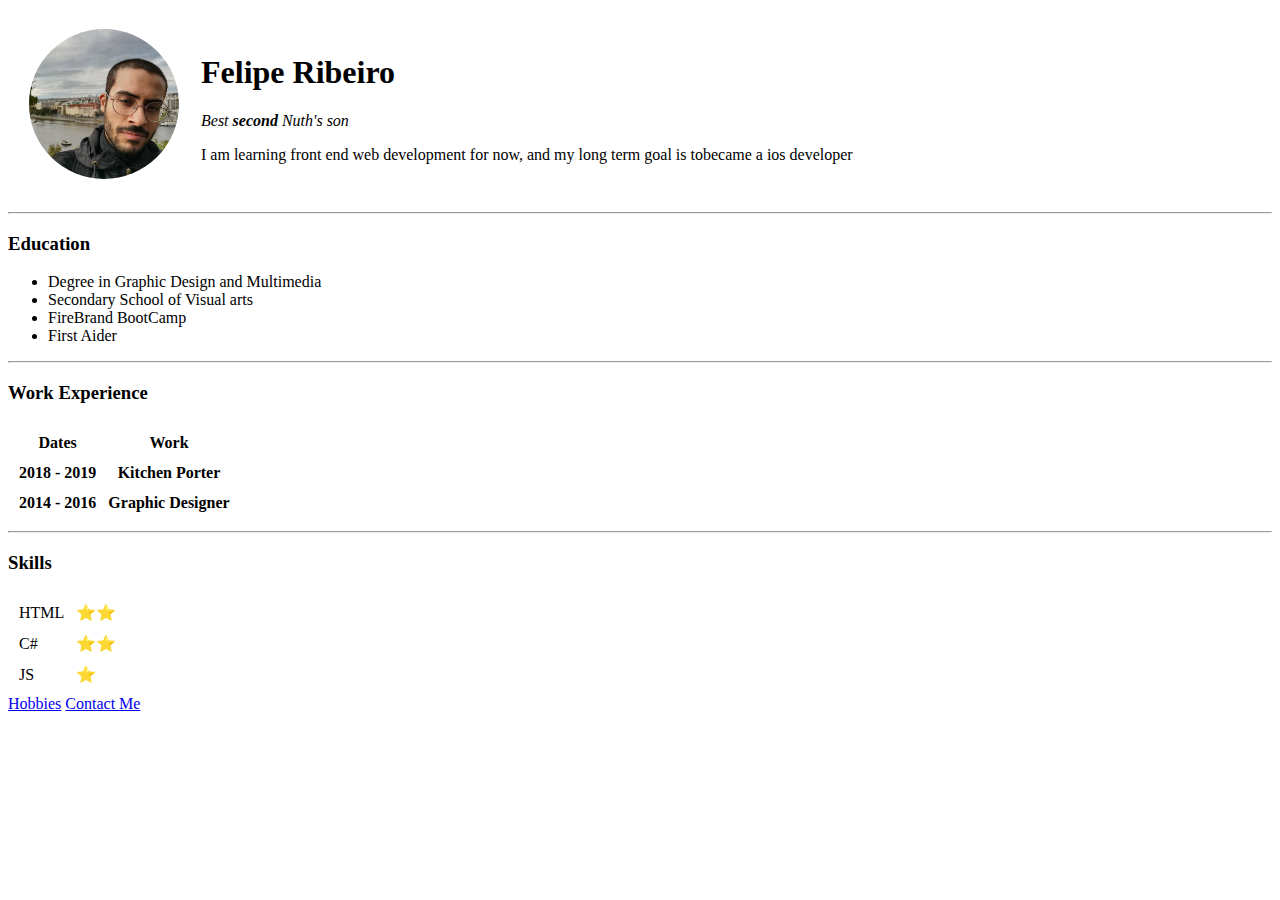
<file: index.html>
<!DOCTYPE html>
<html lang="en">
<head>
    <meta charset="UTF-8">
    <meta http-equiv="X-UA-Compatible" content="IE=edge">
    <meta name="viewport" content="width=device-width, initial-scale=1.0">
    <link rel="stylesheet" href="style.css">
    <title>❤Felipe Ribeiro Personal CV Site❤</title>
</head>
<body>
    <!-- need to add img -->
    <table class="profile_table">
        <tr>
            <td><img class="profile" src="img/profile.jpeg" alt="felipe profile picture"></td>
            <td>   
                <h1>Felipe Ribeiro</h1>
                <p><em>Best <strong>second</strong> Nuth's son</em></p>
                <p>I am learning front end web development for now, and my long term goal is tobecame a ios developer</p></td>
        </tr>
    </table>
 
    <hr>
    <h3>Education</h3>
        <ul>
            <li>Degree in Graphic Design and Multimedia</li>
            <li>Secondary School of Visual arts</li>
            <li>FireBrand BootCamp</li>
            <li>First Aider</li>
        </ul>
    <hr>
    <h3>Work Experience</h3>
     <!-- thead and tbody helps later on-->
        <table cellspacing="10">
            <thead>
                <tr>
                    <th>Dates</th>
                    <th>Work</th>
                </tr>
            </thead>
            <tbody>
                <tr>
                    <th>2018 - 2019</th>
                    <th>Kitchen Porter</th>
                </tr>
                <tr>
                    <th>2014 - 2016</th>
                    <th>Graphic Designer</th>
                </tr>
            </tbody>
        </table>
    <hr>
     <h3>Skills</h3>
        <table table cellspacing="10">
            <tr>
                <td>HTML</td>
                <td>⭐⭐</td>
            </tr>
            <tr>
                <td>C#</td>
                <td>⭐⭐</td>
            </tr>
            <tr>
                 <td>JS</td>
                 <td>⭐ </td>
            </tr>
        </table>   

    <a href="hobbies.html">Hobbies</a>
    <a href="contact.html">Contact Me</a>    
</body>
</html>
</file>
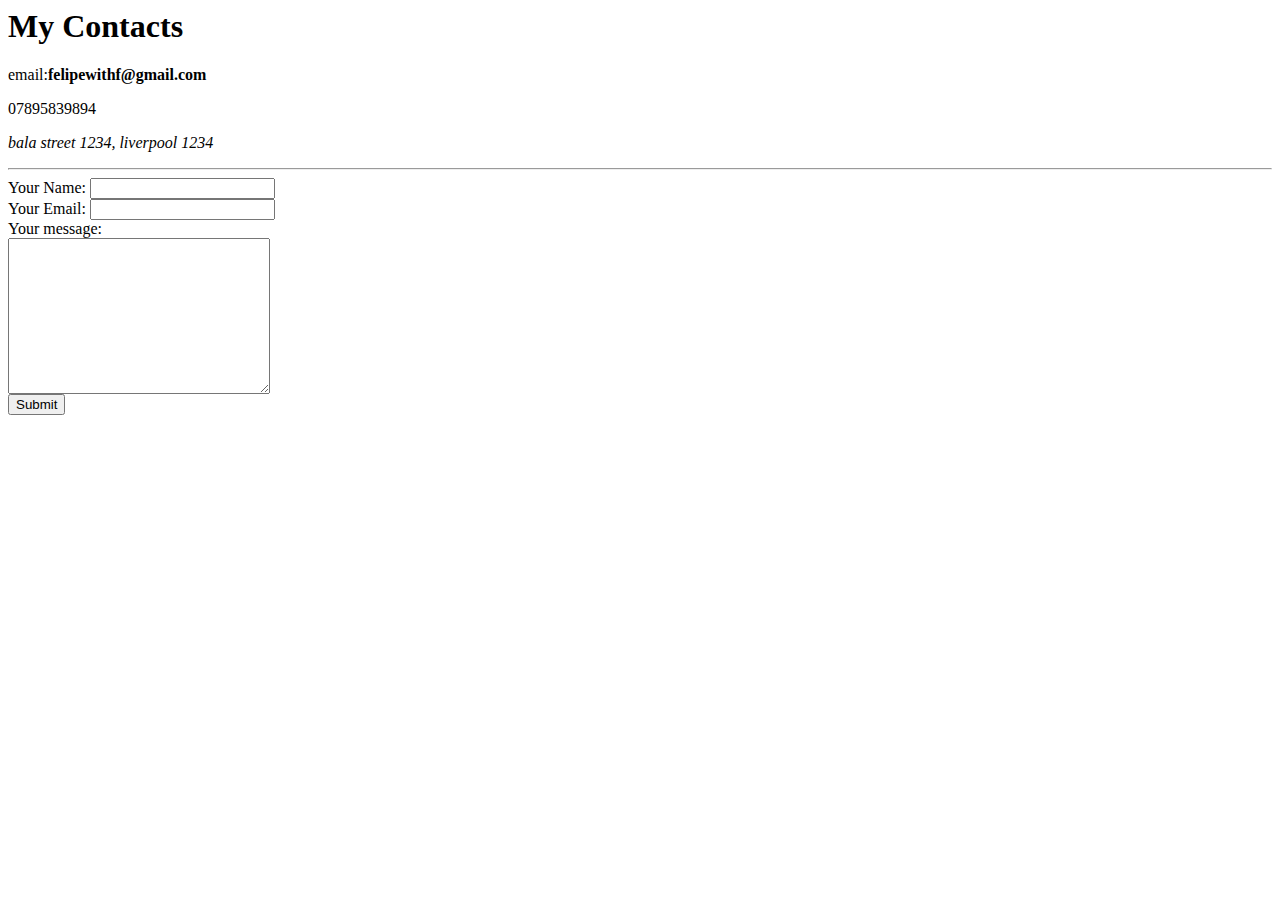
<file: contact.html>
<html>
    <head>
        <meta charset="utf-8">
        <title>Contact Me</title> 
    </head>
    <body>  
        <h1>My Contacts</h1>
        <p>email:<strong>felipewithf@gmail.com</strong></p>
        <p>07895839894</p>
        <p><address>bala street 1234, liverpool 1234</address></p>
        <hr>
        <form class="" action="mailto:felipewithf@gmail.com" method="post" enctype="text/plain">
            <label>Your Name:</label>
            <input type="text" name="yourName" value=""><br>
            <label>Your Email:</label>
            <input type="text" name="yourEmail" value=""><br>
            <label>Your message:</label><br>
            <textarea name="yourMessage" id="" cols="30" rows="10"></textarea><br>
            <input type="submit" name="">

        </form>
    </body>
</html>
</file>
<file: style.css>
* {
    /* apply all the page */
}

.profile {
    border-radius: 50%;
    width: 150px;
}

.profile_table {
    padding: 0;
    border-spacing: 20px;
    border-collapse: separate;
}
</file>
